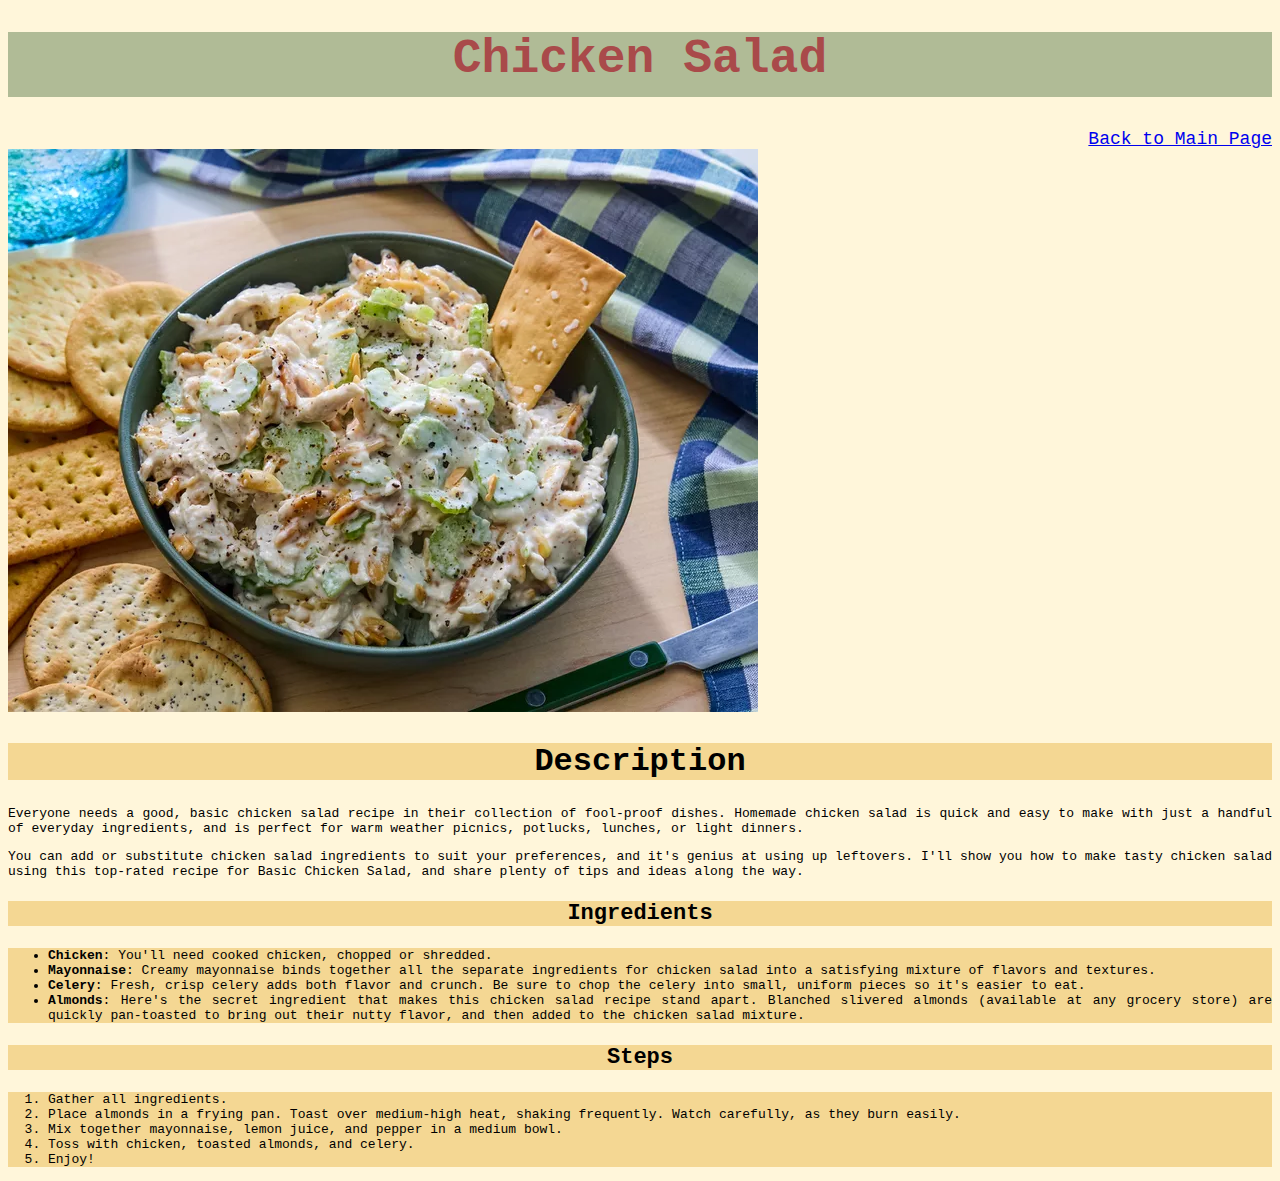
<file: recipes/chicken-salad.html>
<!DOCTYPE html>
<html lang="en">
<head>
    <meta charset="UTF-8">
    <meta name="viewport" content="width=device-width, initial-scale=1.0">
    <title>Chicken Salad</title>
    <link rel="stylesheet" href="/css/styles-recipes.css">
</head>
<body>
    <h1>Chicken Salad</h1>
    <div class="back-to-main">
        <a href="../index.html">Back to Main Page</a>
    </div>
    <img src="../img/chicken-salad.webp" alt="Delicious Chicken salad">
    <h2>Description</h2>
    <p>
        Everyone needs a good, basic chicken salad recipe in their collection of fool-proof dishes. Homemade chicken salad is quick and easy to make with just a handful of everyday ingredients, and is perfect for warm weather picnics, potlucks, lunches, or light dinners.
    </p>
    <p>
        You can add or substitute chicken salad ingredients to suit your preferences, and it's genius at using up leftovers. I'll show you how to make tasty chicken salad using this top-rated recipe for Basic Chicken Salad, and share plenty of tips and ideas along the way.
    </p>
    <h3>Ingredients</h3>
    <ul>
        <li>
            <strong>Chicken</strong>: You'll need cooked chicken, chopped or shredded.
        </li>
        <li>
            <strong>Mayonnaise</strong>: Creamy mayonnaise binds together all the separate ingredients for chicken salad into a satisfying mixture of flavors and textures.
        </li>
        <li>
            <strong>Celery</strong>: Fresh, crisp celery adds both flavor and crunch. Be sure to chop the celery into small, uniform pieces so it's easier to eat.
        </li>
        <li>
            <strong>Almonds</strong>: Here's the secret ingredient that makes this chicken salad recipe stand apart. Blanched slivered almonds (available at any grocery store) are quickly pan-toasted to bring out their nutty flavor, and then added to the chicken salad mixture.
        </li>
    </ul>
    <h3>Steps</h3>
    <ol>
        <li>
            Gather all ingredients.
        </li>
        <li>
            Place almonds in a frying pan. Toast over medium-high heat, shaking frequently. Watch carefully, as they burn easily.
        </li>
        <li>
            Mix together mayonnaise, lemon juice, and pepper in a medium bowl.
        </li>
        <li>
            Toss with chicken, toasted almonds, and celery.
        </li>
        <li>
            Enjoy!
        </li>
    </ol>
</body>
</html>
</file>
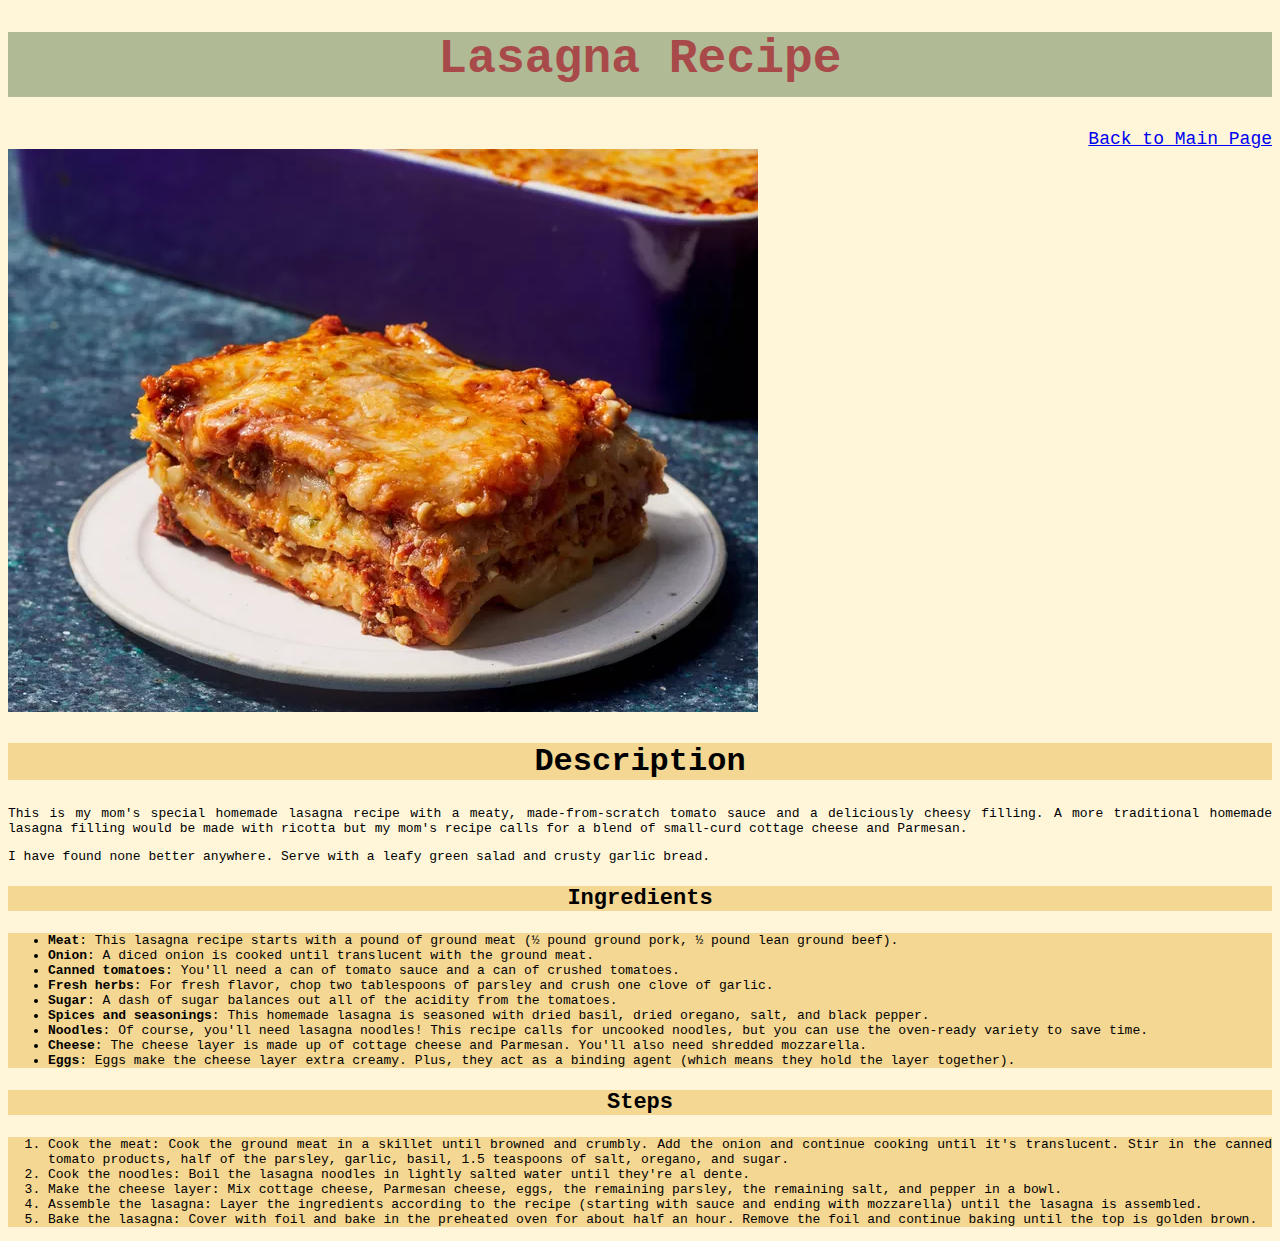
<file: recipes/homemade-lasagna.html>
<!DOCTYPE html>
<html lang="en">
<head>
    <meta charset="UTF-8">
    <meta name="viewport" content="width=device-width, initial-scale=1.0">
    <title>Lasagna Recipe</title>
    <link rel="stylesheet" href="/css/styles-recipes.css">
</head>
<body>
    <h1>Lasagna Recipe</h1>
    <div class="back-to-main">
        <a href="../index.html">Back to Main Page</a>
    </div>
    <img src="../img/homemade-lasagna.webp" alt="Delicious homemade Lasagna">
    <h2>Description</h2>
    <p>
        This is my mom's special homemade lasagna recipe with a meaty, made-from-scratch tomato sauce and a deliciously cheesy filling. A more traditional homemade lasagna filling would be made with ricotta but my mom's recipe calls for a blend of small-curd cottage cheese and Parmesan.
    </p>
    <p>
        I have found none better anywhere. Serve with a leafy green salad and crusty garlic bread.
    </p>
    <h3>Ingredients</h3>
    <ul>
        <li>
            <strong>Meat</strong>: This lasagna recipe starts with a pound of ground meat (½ pound ground pork, ½ pound lean ground beef).
        </li>
        <li>
            <strong>Onion</strong>: A diced onion is cooked until translucent with the ground meat.
        </li>
        <li>
            <strong>Canned tomatoes</strong>: You'll need a can of tomato sauce and a can of crushed tomatoes.
        </li>
        <li>
            <strong>Fresh herbs</strong>: For fresh flavor, chop two tablespoons of parsley and crush one clove of garlic.
        </li>
        <li>
            <strong>Sugar</strong>: A dash of sugar balances out all of the acidity from the tomatoes.
        </li>
        <li>
            <strong>Spices and seasonings</strong>: This homemade lasagna is seasoned with dried basil, dried oregano, salt, and black pepper.
        </li>
        <li>
            <strong>Noodles</strong>: Of course, you'll need lasagna noodles! This recipe calls for uncooked noodles, but you can use the oven-ready variety to save time.
        </li>
        <li>
            <strong>Cheese</strong>: The cheese layer is made up of cottage cheese and Parmesan. You'll also need shredded mozzarella.
        </li>
        <li>
            <strong>Eggs</strong>: Eggs make the cheese layer extra creamy. Plus, they act as a binding agent (which means they hold the layer together).
        </li>
    </ul>
    <h3>Steps</h3>
    <ol>
        <li>
            Cook the meat: Cook the ground meat in a skillet until browned and crumbly. Add the onion and continue cooking until it's translucent. Stir in the canned tomato products, half of the parsley, garlic, basil, 1.5 teaspoons of salt, oregano, and sugar.
        </li>
        <li>
            Cook the noodles: Boil the lasagna noodles in lightly salted water until they're al dente.

        </li>
        <li>
            Make the cheese layer: Mix cottage cheese, Parmesan cheese, eggs, the remaining parsley, the remaining salt, and pepper in a bowl.
        </li>
        <li>
            Assemble the lasagna: Layer the ingredients according to the recipe (starting with sauce and ending with mozzarella) until the lasagna is assembled.
        </li>
        <li>
            Bake the lasagna: Cover with foil and bake in the preheated oven for about half an hour. Remove the foil and continue baking until the top is golden brown.
        </li>
    </ol>
</body>
</html>
</file>
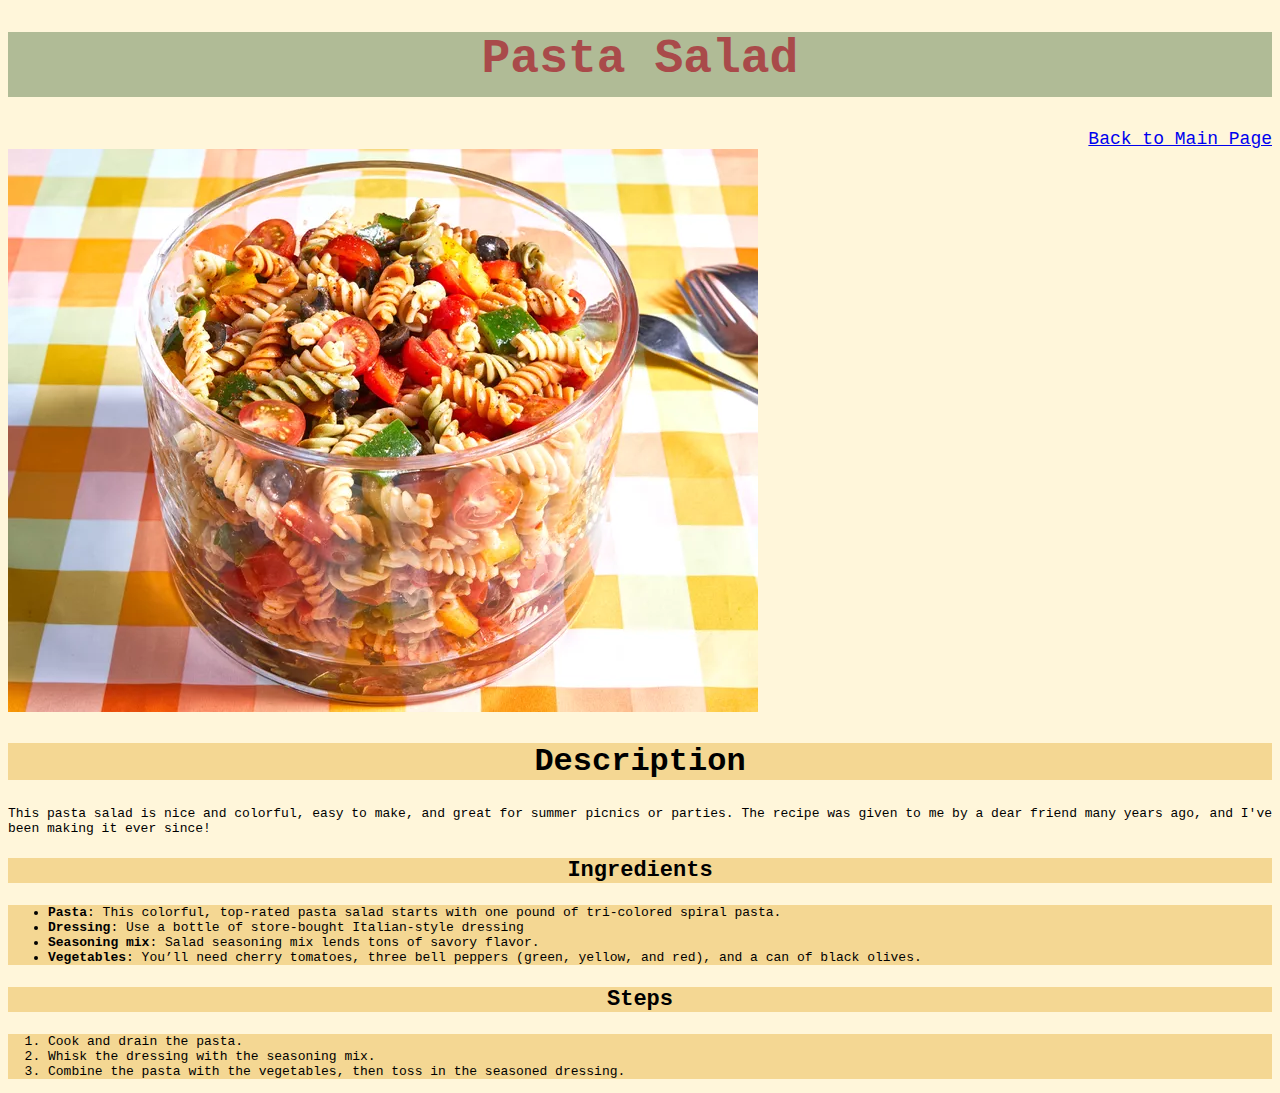
<file: recipes/pasta-salad.html>
<!DOCTYPE html>
<html lang="en">
<head>
    <meta charset="UTF-8">
    <meta name="viewport" content="width=device-width, initial-scale=1.0">
    <title>Pasta Salad</title>
    <link rel="stylesheet" href="/css/styles-recipes.css">
</head>
<body>
    <h1>Pasta Salad</h1>
    <div class="back-to-main">
        <a href="../index.html">Back to Main Page</a>
    </div>
    <img src="../img/pasta-salad.webp" alt="Delicious pasta salad">
    <h2>Description</h2>
    <p>
        This pasta salad is nice and colorful, easy to make, and great for summer picnics or parties. The recipe was given to me by a dear friend many years ago, and I've been making it ever since! 
    </p>
    <h3>Ingredients</h3>
    <ul>
        <li>
            <strong>Pasta</strong>: This colorful, top-rated pasta salad starts with one pound of tri-colored spiral pasta. 
        </li>
        <li>
            <strong>Dressing</strong>: Use a bottle of store-bought Italian-style dressing 
        </li>
        <li>
            <strong>Seasoning mix</strong>: Salad seasoning mix lends tons of savory flavor. 
        </li>
        <li>
            <strong>Vegetables</strong>: You’ll need cherry tomatoes, three bell peppers (green, yellow, and red), and a can of black olives. 
        </li>
    </ul>
    <h3>Steps</h3>
    <ol>
        <li>
            Cook and drain the pasta.
        </li>
        <li>
            Whisk the dressing with the seasoning mix. 
        </li>
        <li>
            Combine the pasta with the vegetables, then toss in the seasoned dressing.
        </li>
    </ol>
</body>
</html>
</file>
<file: css/styles-recipes.css>
body{
    font-family: monospace;
    background-color: #FFF6DA;
}

h1 {
    text-align: center;
    background-color: #889E73AA;
    color: #A94A4A;
    height: 65px;
    font-size: 48px;
}

h2 {
    background-color: #F4D793;
    font-size: 32px;
    text-align: center;
}

p {
    text-align: justify;
}

.back-to-main {
    font-size: 18px;
    text-align: end;
}

h3 {
    background-color: #F4D793;
    text-align: center;
    font-size: 22px;
}

ul, ol {
    background-color: #F4D793;
    text-align: justify;
}
</file>
